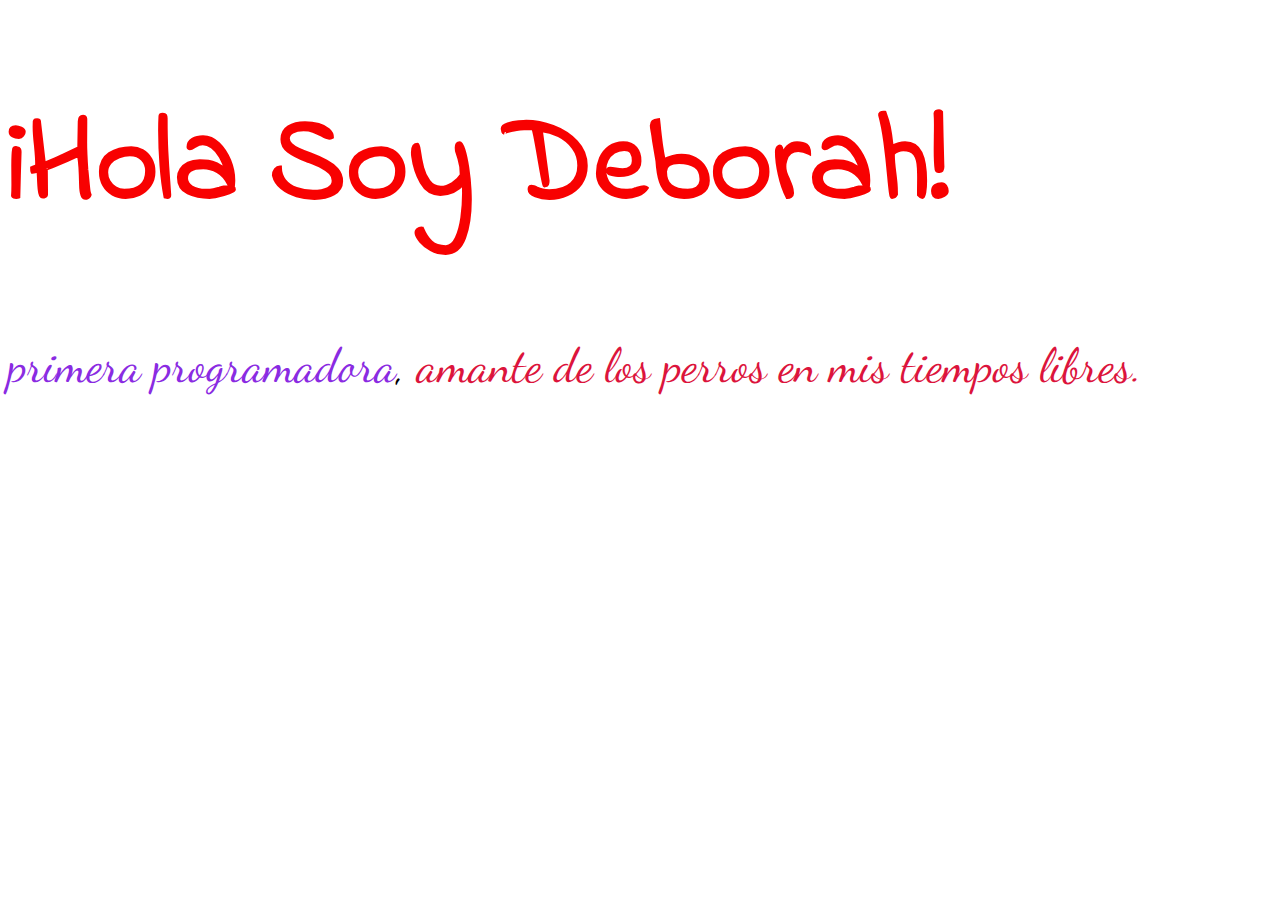
<file: ejercicio 1/index.html>
<!DOCTYPE html>
<html lang="es">
<head>
    <meta charset="UTF-8">
    <meta name="viewport" content="width=device-width, initial-scale=1.0">
    <title>Document</title>
    <link href="./style.css" type="text/css" rel="stylesheet" >
    <style>@import url('https://fonts.googleapis.com/css2?family=Indie+Flower&family=Mukta:wght@600&display=swap');@import url('https://fonts.googleapis.com/css2?family=Dancing+Script&display=swap');

    </style>

</head>

<body>
    <h1>¡Hola Soy Deborah!</h1>


    <p><span class="resaltado">primera programadora</span>,<span class="resaltado2"> amante de los perros en mis tiempos libres.</span> </p>
    
</body>
</html>
</file>
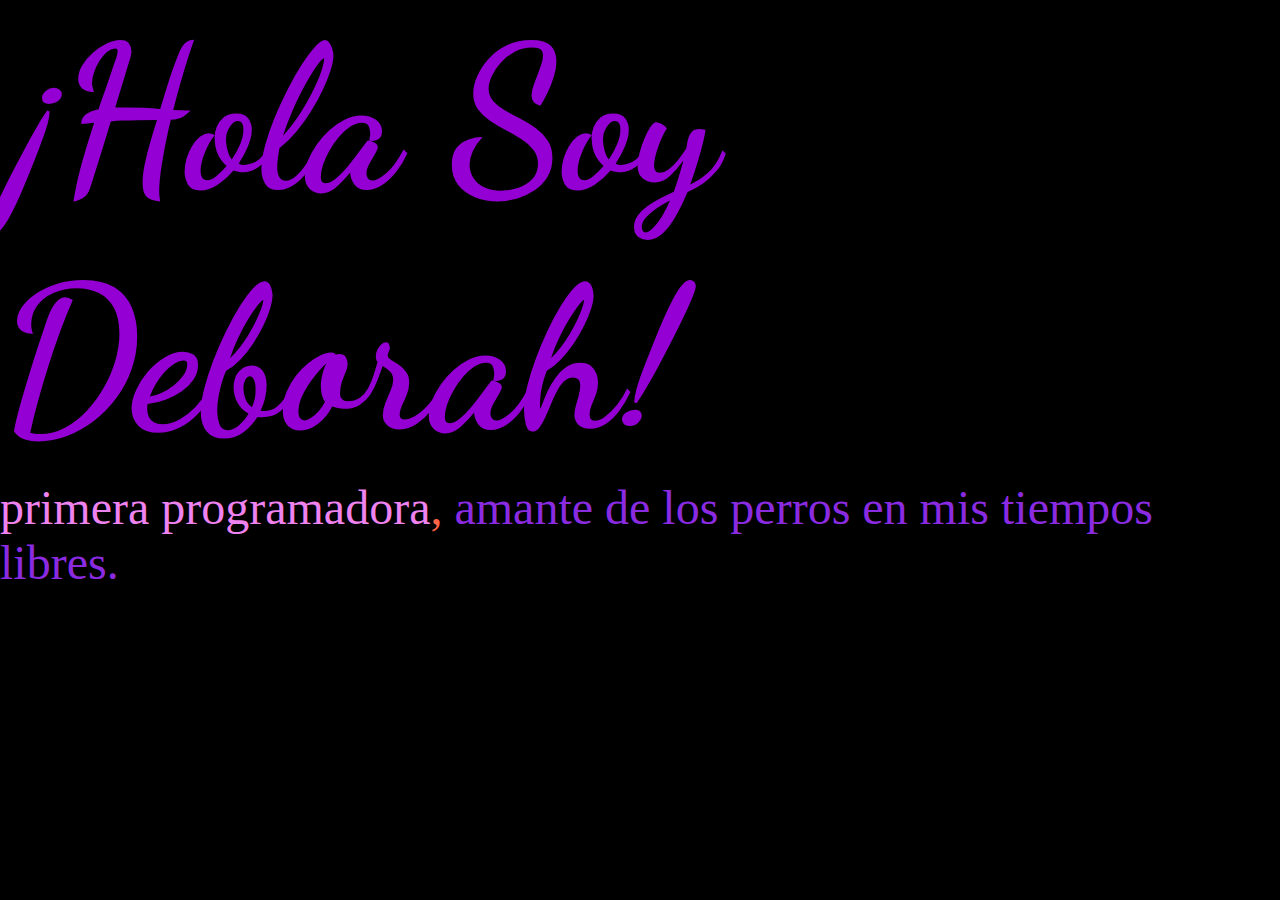
<file: ejercicio 2/index.html>
<!DOCTYPE html>
<html lang="es">
<head>
    <meta charset="UTF-8">
    <meta name="viewport" content="width=device-width, initial-scale=1.0">
    <title>Document</title>
    <link href="./style.css" type="text/css" rel="stylesheet" >
    <div class="container-btn-mode">
        <div id="id-sun" class="btn-mode sun active">
           <i class="fas fa-sun"></i>
           </div>
          <div id="id-moon" class="btn-mode moon">
           <i class="fas fa-moon"></i>
           </div>
         </div>

    <style>@import url('https://fonts.googleapis.com/css2?family=Indie+Flower&family=Mukta:wght@600&display=swap');@import url('https://fonts.googleapis.com/css2?family=Dancing+Script&display=swap');
   
    </style>

</head>
    <div class="container-btn-mode">
        <div id="id-sun" class="btn-mode sun active">
           <i class="fas fa-sun"></i>
           </div>
          <div id="id-moon" class="btn-mode moon">
           <i class="fas fa-moon"></i>
           </div>
         </div>

<body>
    <h1>¡Hola Soy Deborah!</h1>


    <p><span class="resaltado">primera programadora</span>,<span class="resaltado2"> amante de los perros en mis tiempos libres.</span> </p>
    
</body>
</html>
</file>
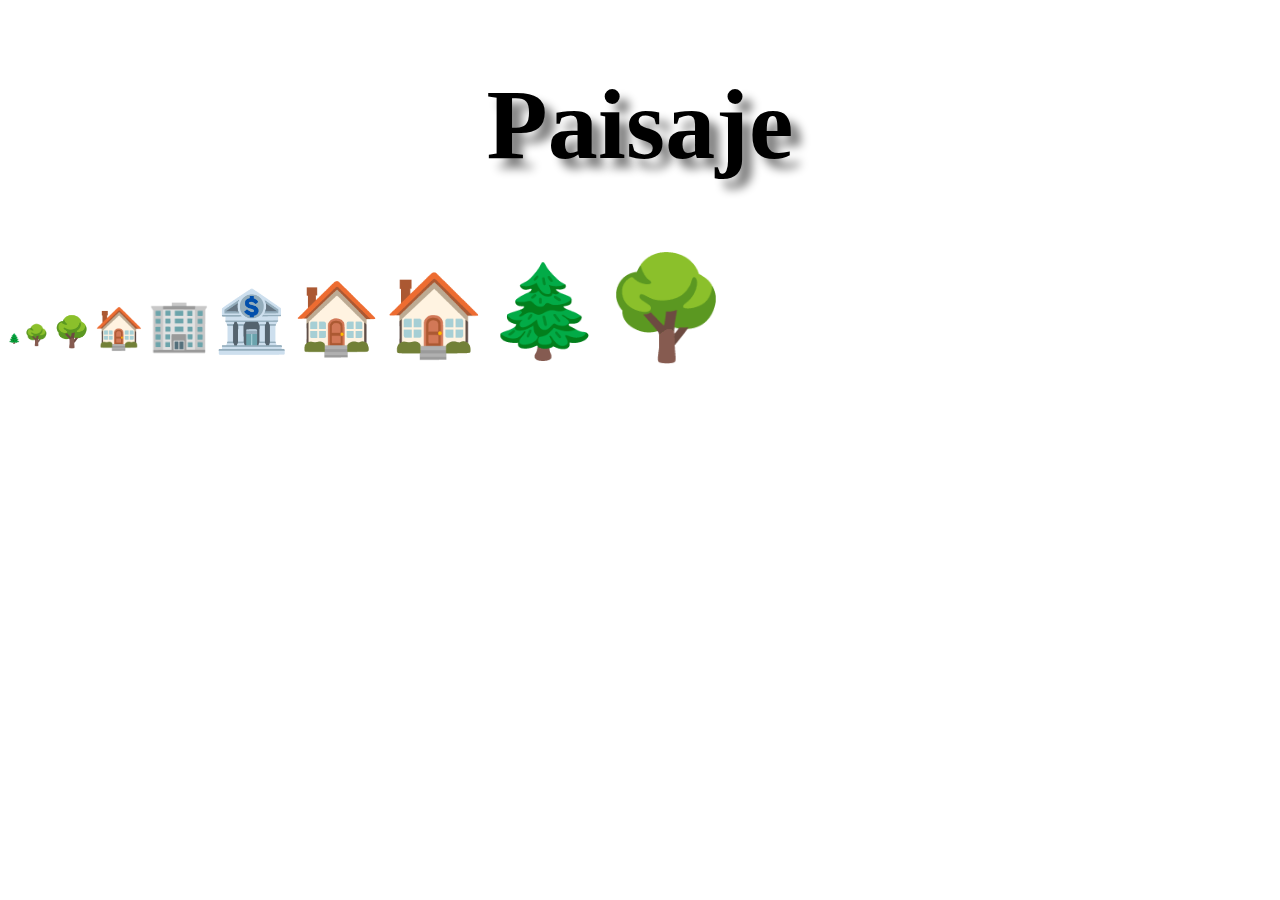
<file: ejercicio 3/index.html>
<!DOCTYPE html>
<html lang="en">
<head>
    <meta charset="UTF-8">
    <meta name="viewport" content="width=device-width, initial-scale=1.0">
    <title>Document</title>
    <link href="style.css" type="text/css" rel="stylesheet">
    <style>
        @import url('https://fonts.googleapis.com/css2?family=Dancing+Script&family=Libre+Baskerville:wght@700&display=swap');
        </style>
</head>
<body>
    <h1>Paisaje</h1>
    
     <span class="emoji1">🌲</span>
     <span class="emoji2">🌳</span>
     <span class="emoji3">🌳</span>
     <span class="emoji4">🏠</span>
     <span class="emoji5">🏢</span>
     <span class="emoji6">🏦</span>
     <span class="emoji7">🏠</span>
     <span class="emoji8">🏠</span>
     <span class="emoji9">🌲</span>
     <span class="emoji10">🌳</span>
</body>
</html>
</file>
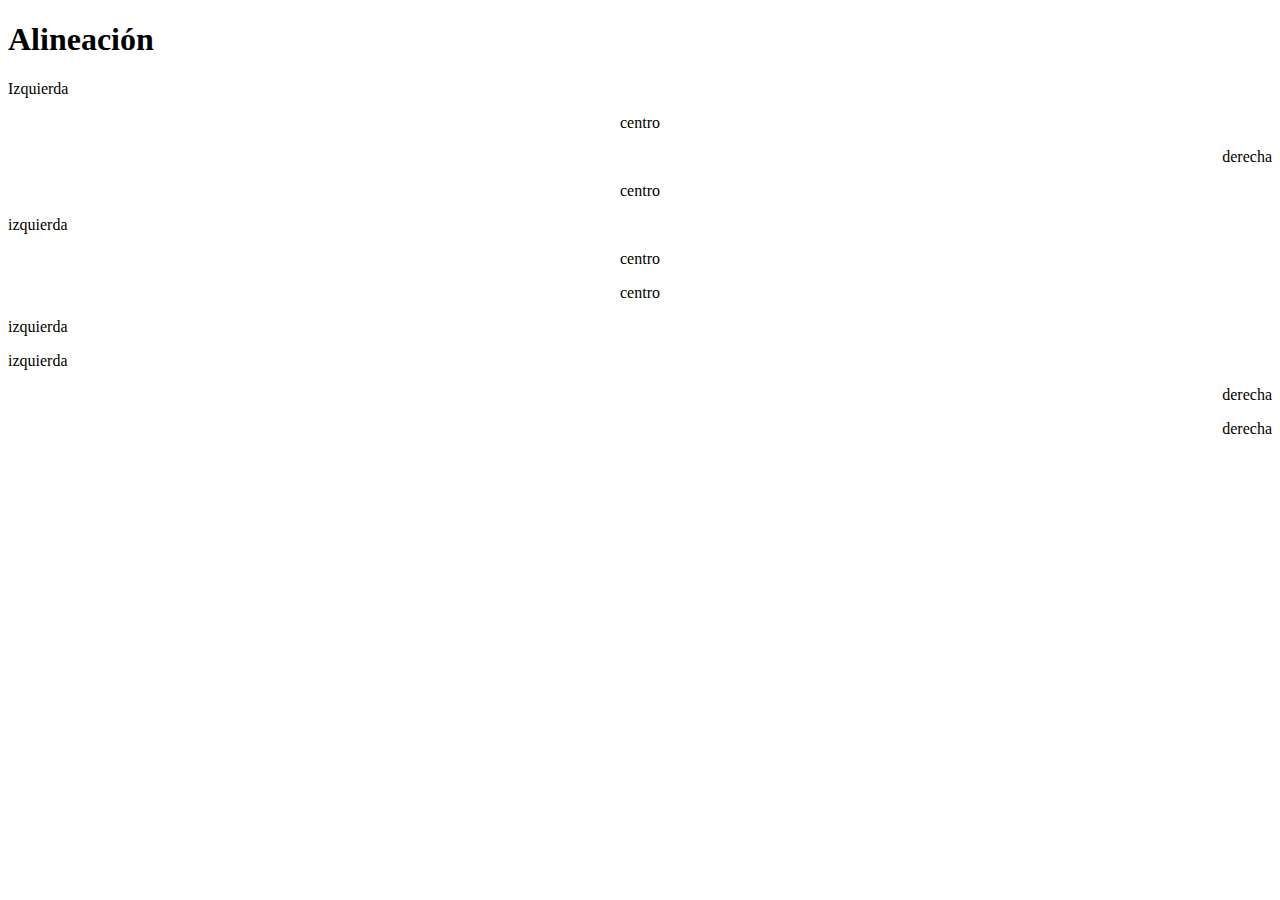
<file: ejercicio 4/index.html>
<!DOCTYPE html>
<html lang="en">
<head>
    <meta charset="UTF-8">
    <meta name="viewport" content="width=<device-width>, initial-scale=1.0">
    <title>Document</title>
    <link rel="stylesheet" href="./style.css" type="text/css">
</head>
<body>
    <h1>Alineación</h1>
    <p class="left">Izquierda</p>
    <p class="center" >centro</p>
    <p class="right">derecha</p>
    <p class="center">centro</p>
    <p class="left">izquierda</p>
    <p class="center">centro</p>
    <p class="center">centro</p>
    <p class="left">izquierda</p>
    <p class="left">izquierda</p>
    <p class="right">derecha</p>
    <p class="right">derecha</p>
</body>
</html>
</file>
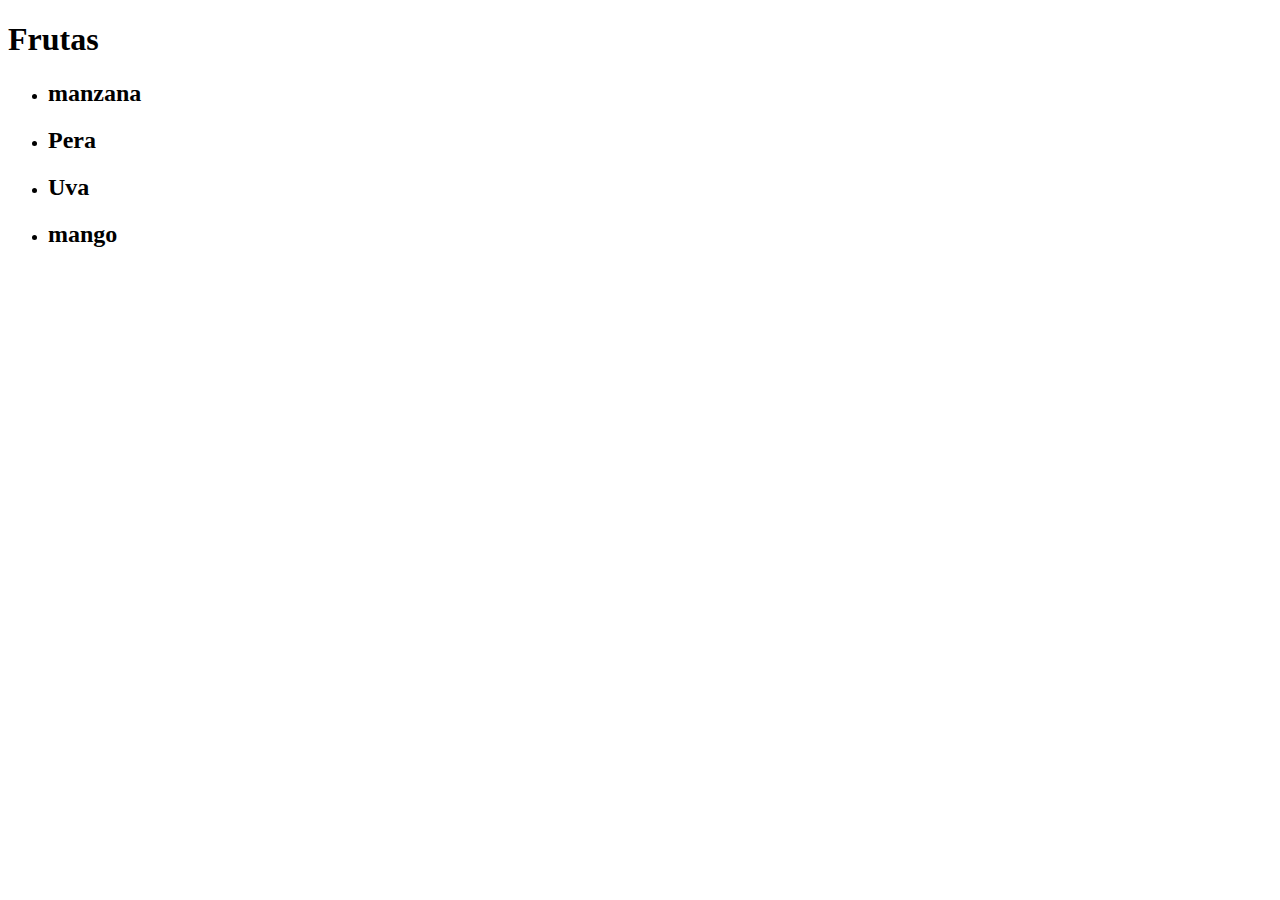
<file: ejercicio 5/index.html>
<!DOCTYPE html>
<html lang="en">
<head>
    <meta charset="UTF-8">
    <meta name="viewport" content="width=device-width, initial-scale=1.0">
    <title>Document</title>
</head>
<body>
    <h1>Frutas</h1>
    <ul>
     <li>
     <div class="rojo">
        <h2>manzana</h2></li> 
     </div></li>
     <li><div class="Verde" >
     <h2>Pera</h2></li>
     </div></li> 
      <li><div class="Violeta" >
         <h2>Uva</h2>
     </div></li>
    <li><div class="naranja">
         <h2>mango</h2>
     </div></li> 
    </ul>
</body>
</html>
</file>
<file: ejercicio 1/style.css>
@import url('https://fonts.googleapis.com/css2?family=Indie+Flower&family=Mukta:wght@600&display=swap');
h1{
    color: rgb(248, 1, 1);
    font-size: 120px;
    font-family: 'Indie Flower', cursive;
    width: 900;
}
@import url('https://fonts.googleapis.com/css2?family=Dancing+Script&display=swap');
p{
font-size: 48px;
font-family: 'Dancing Script', cursive;
}
.resaltado{
    color: blueviolet;
    font-size: 48px;
    font-family: 'Dancing Script', cursive;

}
.resaltado2{
    color: crimson;
    font-size: 48px;
    font-family: 'Dancing Script', cursive;
}
</file>
<file: ejercicio 2/style.css>
*{
    margin: 0px;
    padding:0px;
    box-sizing: border-box;
    background-color: black
}
@import url('https://fonts.googleapis.com/css2?family=Dancing+Script&display=swap');
h1{
    font-size: 200px;
    font-weight: bold;
    color: darkviolet;
    font-family: 'Dancing Script', cursive;}

    @import url('https://fonts.googleapis.com/css2?family=Dancing+Script&display=swap');
    p{
    font-size: 48px;
    color: tomato;
    font-family: 'Libre Baskerville', serif;
}
.resaltado{
    color: violet;

}
.resaltado2{
    color: blueviolet
}
</file>
<file: ejercicio 3/style.css>
@import url('https://fonts.googleapis.com/css2?family=Dancing+Script&family=Libre+Baskerville:wght@700&display=swap');
h1{
 font-family: font-family: 'Libre Baskerville', serif;
  font-size:100px;
 text-shadow: 10px 10px 10px grey;
  letter-spacing: 0.25px;
  word-spacing: 2px;
  text-align: center;
}

.emoji1{
    font-size: 10px;
}
.emoji2{
  font-size: 20px;
}
.emoji3{
  font-size:30px;
}
.emoji4{
  font-size: 40px;
}
.emoji5{
  font-size: 50px;
}
.emoji6{
 font-size: 60px;
}
.emoji7{ 
 font-size: 70px;
}
.emoji8{
 font-size: 80px;
}
.emoji9{
 font-size: 90px;
}
.emoji10{
    font-size: 100px;

}
</file>
<file: ejercicio 4/style.css>
.left{
    text-align: left;
    font-family: 'Times New Roman', Times, serif;
    font-weight: 20;


}
.right{
    text-align: right;

}
.center{
    text-align: center;
    
}
</file>
